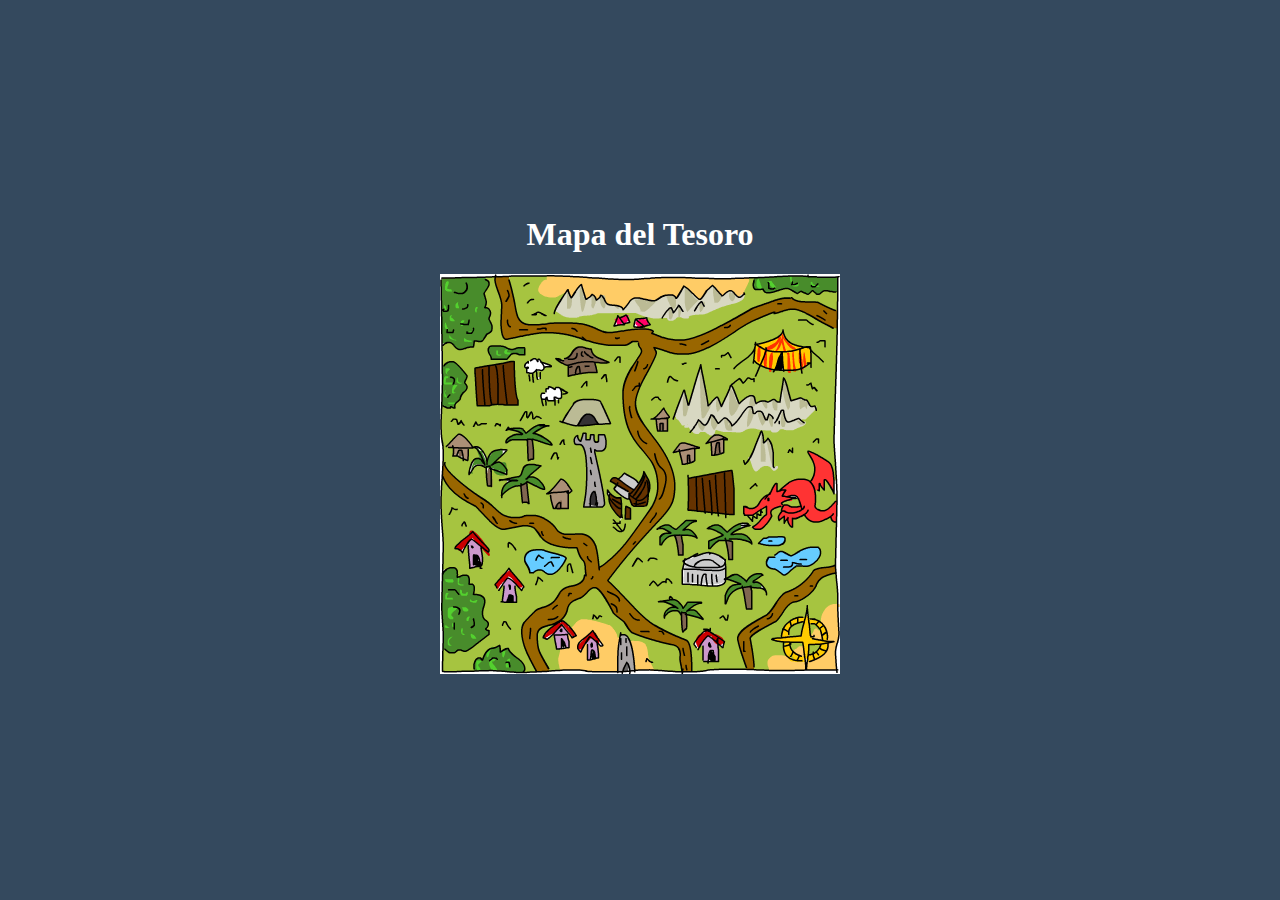
<file: index.html>
<!DOCTYPE html>
<html lang="en">
<head>
    <meta charset="UTF-8">
    <meta http-equiv="X-UA-Compatible" content="IE=edge">
    <meta name="viewport" content="width=device-width, initial-scale=1.0">
    <link rel="stylesheet" href="css/main.css">
    <title>Mapa del Tesoro con JavaScript</title>
</head>
<body>
    <h1>Mapa del Tesoro</h1>
    <img src="imgs/treasuremap.png" alt="Mapa" id="map">
    <p id="distance"></p>
    <script src="js/helpers.js"></script>
    <script src="js/game.js"></script>
</body>
</html>
</file>
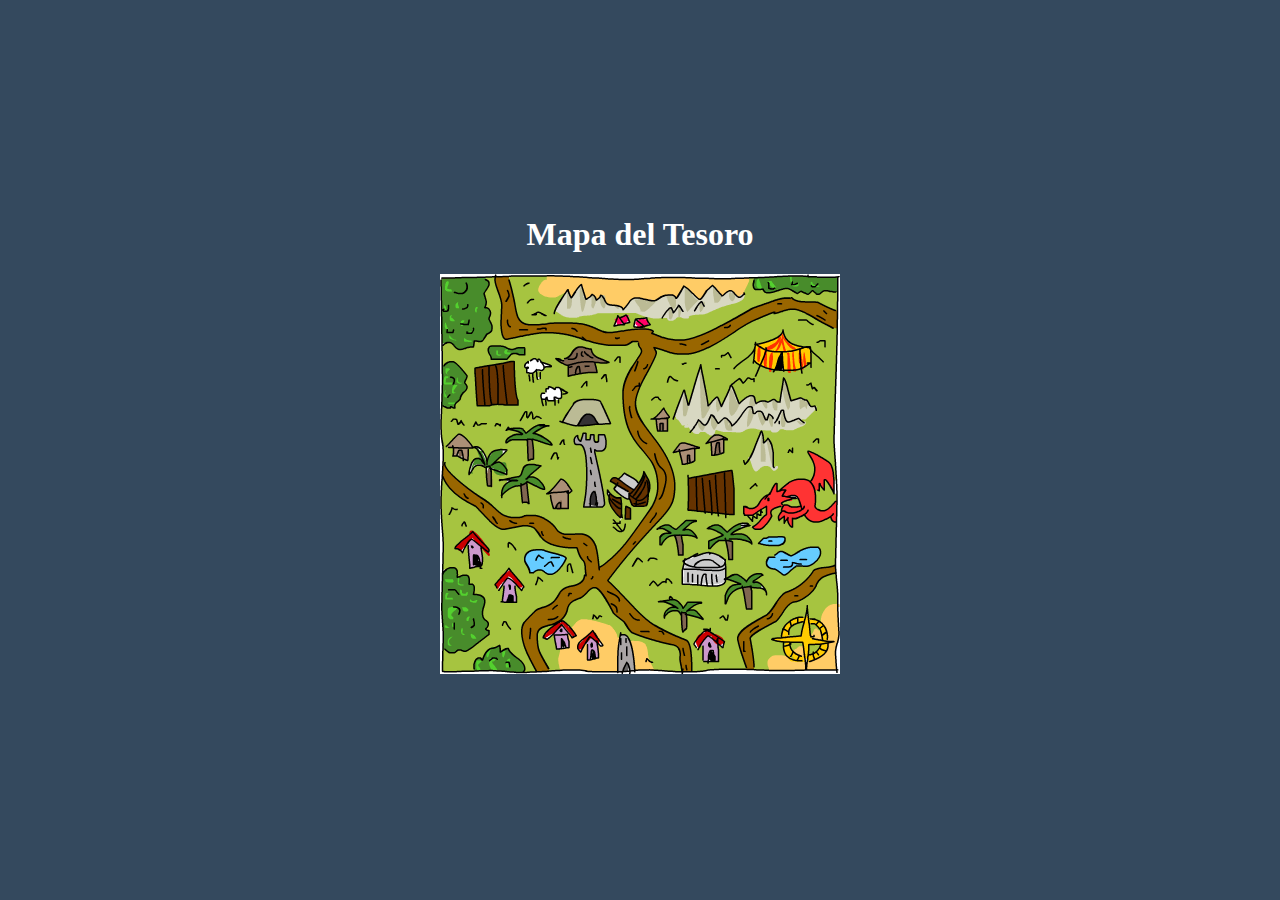
<file: juego.html>
<!DOCTYPE html>
<html lang="en">
<head>
    <meta charset="UTF-8">
    <meta http-equiv="X-UA-Compatible" content="IE=edge">
    <meta name="viewport" content="width=device-width, initial-scale=1.0">
    <link rel="stylesheet" href="css/main.css">
    <title>Mapa del Tesoro con JavaScript</title>
</head>
<body>
    <h1>Mapa del Tesoro</h1>
    <img src="imgs/treasuremap.png" alt="Mapa" id="map">
    <p id="distance"></p>
    <script src="js/helpers.js"></script>
    <script src="js/game.js"></script>
</body>
</html>
</file>
<file: css/main.css>
body {
    background: #34495e;
    color: #fff;
    height: 100vh;
    padding: 0;
    margin: 0;
    display: flex;
    flex-wrap: wrap;
    justify-content: center;
    align-content: center;
    flex-direction: column;
    text-align: center;
}

body img {
    height: 400px;
    width: 400px;
}
</file>
